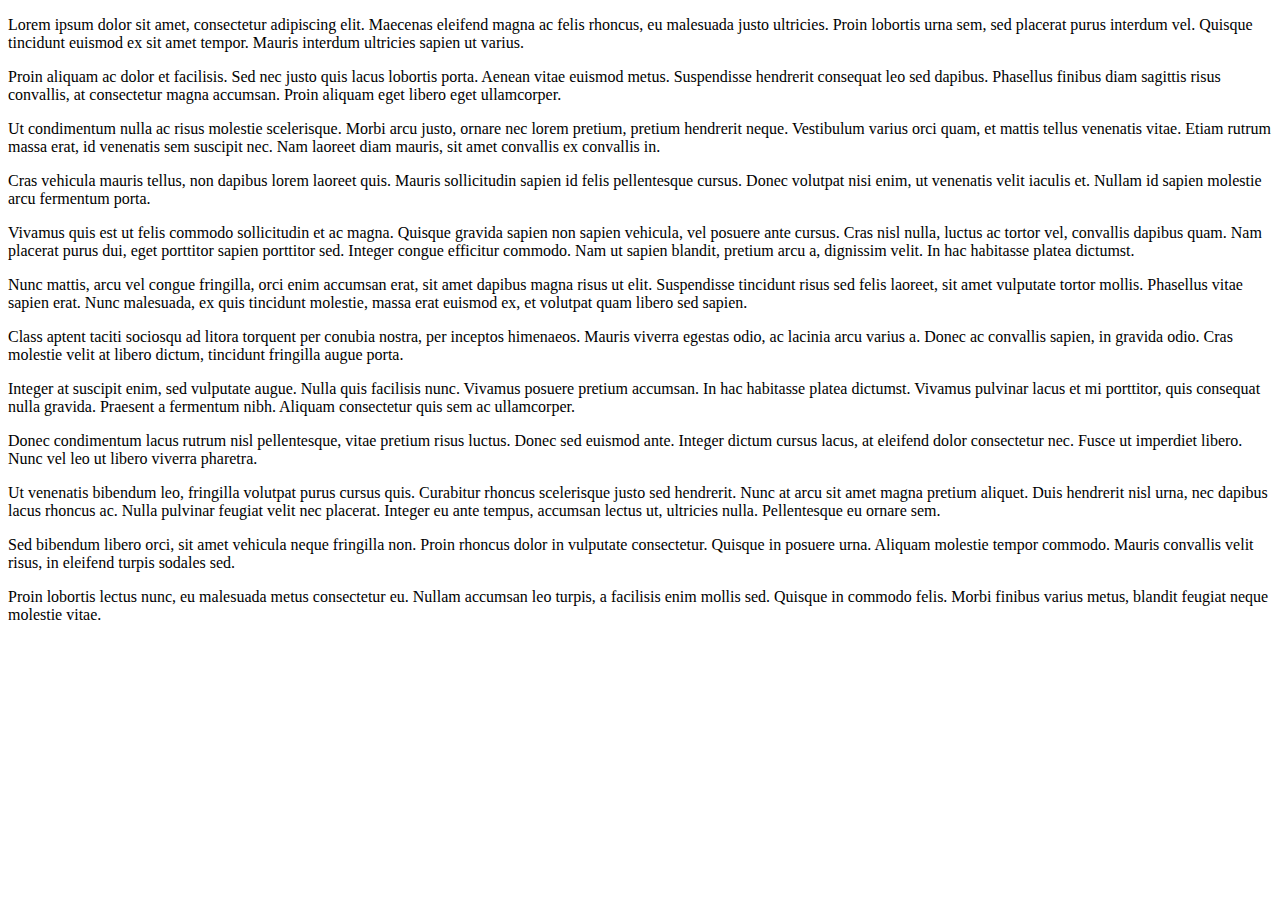
<file: 1-static-fonts-google-cdn/index.html>
<!DOCTYPE html>
<html lang="en">
<head>
    <meta charset="UTF-8">
    <meta name="viewport" content="width=device-width, initial-scale=1.0">
    <title>1 | Variable Font Performance Tests</title>
    <link href="https://fonts.googleapis.com/css?family=Roboto:100,100i,300,300i,400,400i,500,500i,700,700i,900,900i&display=swap" rel="stylesheet">
    <link href="https://www.annalytic.com/variable-fonts-performance-tests/1-static-fonts-google-cdn/style.css" rel="stylesheet">
    <link rel="icon" href="data:,">
</head>
<body>
    <div>
        <p class="thin">Lorem ipsum dolor sit amet, consectetur adipiscing elit. Maecenas eleifend magna ac felis rhoncus, eu malesuada justo ultricies. Proin lobortis urna sem, sed placerat purus interdum vel. Quisque tincidunt euismod ex sit amet tempor. Mauris interdum ultricies sapien ut varius.</p>
        <p class="thin italic">Proin aliquam ac dolor et facilisis. Sed nec justo quis lacus lobortis porta. Aenean vitae euismod metus. Suspendisse hendrerit consequat leo sed dapibus. Phasellus finibus diam sagittis risus convallis, at consectetur magna accumsan. Proin aliquam eget libero eget ullamcorper.</p>
        <p class="light">Ut condimentum nulla ac risus molestie scelerisque. Morbi arcu justo, ornare nec lorem pretium, pretium hendrerit neque. Vestibulum varius orci quam, et mattis tellus venenatis vitae. Etiam rutrum massa erat, id venenatis sem suscipit nec. Nam laoreet diam mauris, sit amet convallis ex convallis in.</p>
        <p class="light italic">Cras vehicula mauris tellus, non dapibus lorem laoreet quis. Mauris sollicitudin sapien id felis pellentesque cursus. Donec volutpat nisi enim, ut venenatis velit iaculis et. Nullam id sapien molestie arcu fermentum porta.</p> 
        <p class="regular">Vivamus quis est ut felis commodo sollicitudin et ac magna. Quisque gravida sapien non sapien vehicula, vel posuere ante cursus. Cras nisl nulla, luctus ac tortor vel, convallis dapibus quam. Nam placerat purus dui, eget porttitor sapien porttitor sed. Integer congue efficitur commodo. Nam ut sapien blandit, pretium arcu a, dignissim velit. In hac habitasse platea dictumst.</p>
        <p class="regular italic">Nunc mattis, arcu vel congue fringilla, orci enim accumsan erat, sit amet dapibus magna risus ut elit. Suspendisse tincidunt risus sed felis laoreet, sit amet vulputate tortor mollis. Phasellus vitae sapien erat. Nunc malesuada, ex quis tincidunt molestie, massa erat euismod ex, et volutpat quam libero sed sapien.</p> 
        <p class="medium">Class aptent taciti sociosqu ad litora torquent per conubia nostra, per inceptos himenaeos. Mauris viverra egestas odio, ac lacinia arcu varius a. Donec ac convallis sapien, in gravida odio. Cras molestie velit at libero dictum, tincidunt fringilla augue porta.</p> 
        <p class="medium italic">Integer at suscipit enim, sed vulputate augue. Nulla quis facilisis nunc. Vivamus posuere pretium accumsan. In hac habitasse platea dictumst. Vivamus pulvinar lacus et mi porttitor, quis consequat nulla gravida. Praesent a fermentum nibh. Aliquam consectetur quis sem ac ullamcorper.</p>
        <p class="bold">Donec condimentum lacus rutrum nisl pellentesque, vitae pretium risus luctus. Donec sed euismod ante. Integer dictum cursus lacus, at eleifend dolor consectetur nec. Fusce ut imperdiet libero. Nunc vel leo ut libero viverra pharetra.</p> 
        <p class="bold italic">Ut venenatis bibendum leo, fringilla volutpat purus cursus quis. Curabitur rhoncus scelerisque justo sed hendrerit. Nunc at arcu sit amet magna pretium aliquet. Duis hendrerit nisl urna, nec dapibus lacus rhoncus ac. Nulla pulvinar feugiat velit nec placerat. Integer eu ante tempus, accumsan lectus ut, ultricies nulla. Pellentesque eu ornare sem.</p>
        <p class="black">Sed bibendum libero orci, sit amet vehicula neque fringilla non. Proin rhoncus dolor in vulputate consectetur. Quisque in posuere urna. Aliquam molestie tempor commodo. Mauris convallis velit risus, in eleifend turpis sodales sed.</p> 
        <p class="black italic">Proin lobortis lectus nunc, eu malesuada metus consectetur eu. Nullam accumsan leo turpis, a facilisis enim mollis sed. Quisque in commodo felis. Morbi finibus varius metus, blandit feugiat neque molestie vitae. </p>
    </div>    
</body>
</html>
</file>
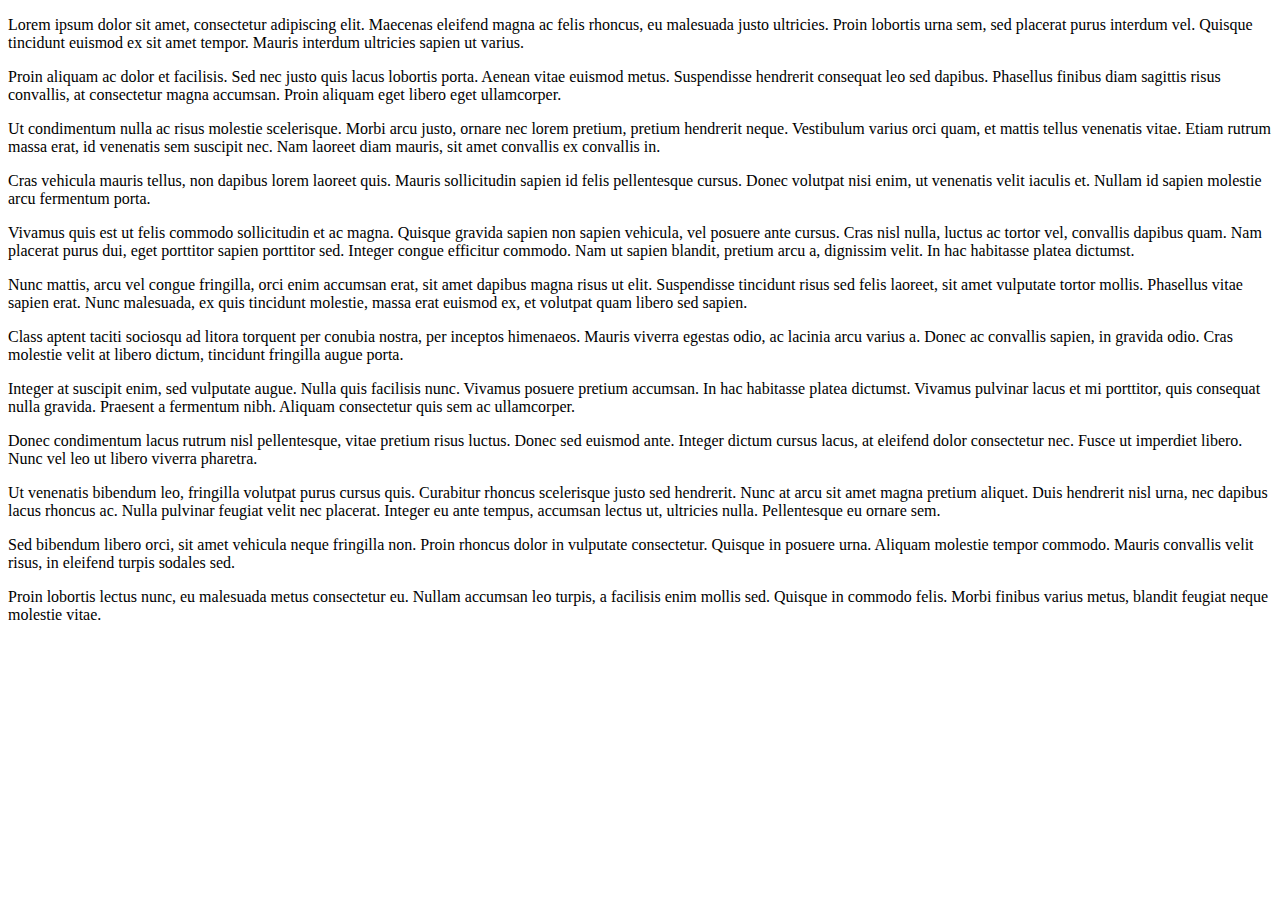
<file: 2-static-fonts-self-hosted/index.html>
<!DOCTYPE html>
<html lang="en">
<head>
    <meta charset="UTF-8">
    <meta name="viewport" content="width=device-width, initial-scale=1.0">
    <title>2 | Variable Font Performance Tests</title>
    <link href="https://www.annalytic.com/variable-fonts-performance-tests/2-static-fonts-self-hosted/fonts.css" rel="stylesheet">
    <link href="https://www.annalytic.com/variable-fonts-performance-tests/2-static-fonts-self-hosted/style.css" rel="stylesheet">
    <link rel="icon" href="data:,">
</head>
<body>
    <div>
        <p class="thin">Lorem ipsum dolor sit amet, consectetur adipiscing elit. Maecenas eleifend magna ac felis rhoncus, eu malesuada justo ultricies. Proin lobortis urna sem, sed placerat purus interdum vel. Quisque tincidunt euismod ex sit amet tempor. Mauris interdum ultricies sapien ut varius.</p>
        <p class="thin italic">Proin aliquam ac dolor et facilisis. Sed nec justo quis lacus lobortis porta. Aenean vitae euismod metus. Suspendisse hendrerit consequat leo sed dapibus. Phasellus finibus diam sagittis risus convallis, at consectetur magna accumsan. Proin aliquam eget libero eget ullamcorper.</p>
        <p class="light">Ut condimentum nulla ac risus molestie scelerisque. Morbi arcu justo, ornare nec lorem pretium, pretium hendrerit neque. Vestibulum varius orci quam, et mattis tellus venenatis vitae. Etiam rutrum massa erat, id venenatis sem suscipit nec. Nam laoreet diam mauris, sit amet convallis ex convallis in.</p>
        <p class="light italic">Cras vehicula mauris tellus, non dapibus lorem laoreet quis. Mauris sollicitudin sapien id felis pellentesque cursus. Donec volutpat nisi enim, ut venenatis velit iaculis et. Nullam id sapien molestie arcu fermentum porta.</p> 
        <p class="regular">Vivamus quis est ut felis commodo sollicitudin et ac magna. Quisque gravida sapien non sapien vehicula, vel posuere ante cursus. Cras nisl nulla, luctus ac tortor vel, convallis dapibus quam. Nam placerat purus dui, eget porttitor sapien porttitor sed. Integer congue efficitur commodo. Nam ut sapien blandit, pretium arcu a, dignissim velit. In hac habitasse platea dictumst.</p>
        <p class="regular italic">Nunc mattis, arcu vel congue fringilla, orci enim accumsan erat, sit amet dapibus magna risus ut elit. Suspendisse tincidunt risus sed felis laoreet, sit amet vulputate tortor mollis. Phasellus vitae sapien erat. Nunc malesuada, ex quis tincidunt molestie, massa erat euismod ex, et volutpat quam libero sed sapien.</p> 
        <p class="medium">Class aptent taciti sociosqu ad litora torquent per conubia nostra, per inceptos himenaeos. Mauris viverra egestas odio, ac lacinia arcu varius a. Donec ac convallis sapien, in gravida odio. Cras molestie velit at libero dictum, tincidunt fringilla augue porta.</p> 
        <p class="medium italic">Integer at suscipit enim, sed vulputate augue. Nulla quis facilisis nunc. Vivamus posuere pretium accumsan. In hac habitasse platea dictumst. Vivamus pulvinar lacus et mi porttitor, quis consequat nulla gravida. Praesent a fermentum nibh. Aliquam consectetur quis sem ac ullamcorper.</p>
        <p class="bold">Donec condimentum lacus rutrum nisl pellentesque, vitae pretium risus luctus. Donec sed euismod ante. Integer dictum cursus lacus, at eleifend dolor consectetur nec. Fusce ut imperdiet libero. Nunc vel leo ut libero viverra pharetra.</p> 
        <p class="bold italic">Ut venenatis bibendum leo, fringilla volutpat purus cursus quis. Curabitur rhoncus scelerisque justo sed hendrerit. Nunc at arcu sit amet magna pretium aliquet. Duis hendrerit nisl urna, nec dapibus lacus rhoncus ac. Nulla pulvinar feugiat velit nec placerat. Integer eu ante tempus, accumsan lectus ut, ultricies nulla. Pellentesque eu ornare sem.</p>
        <p class="black">Sed bibendum libero orci, sit amet vehicula neque fringilla non. Proin rhoncus dolor in vulputate consectetur. Quisque in posuere urna. Aliquam molestie tempor commodo. Mauris convallis velit risus, in eleifend turpis sodales sed.</p> 
        <p class="black italic">Proin lobortis lectus nunc, eu malesuada metus consectetur eu. Nullam accumsan leo turpis, a facilisis enim mollis sed. Quisque in commodo felis. Morbi finibus varius metus, blandit feugiat neque molestie vitae. </p>
    </div>    
</body>
</html>
</file>
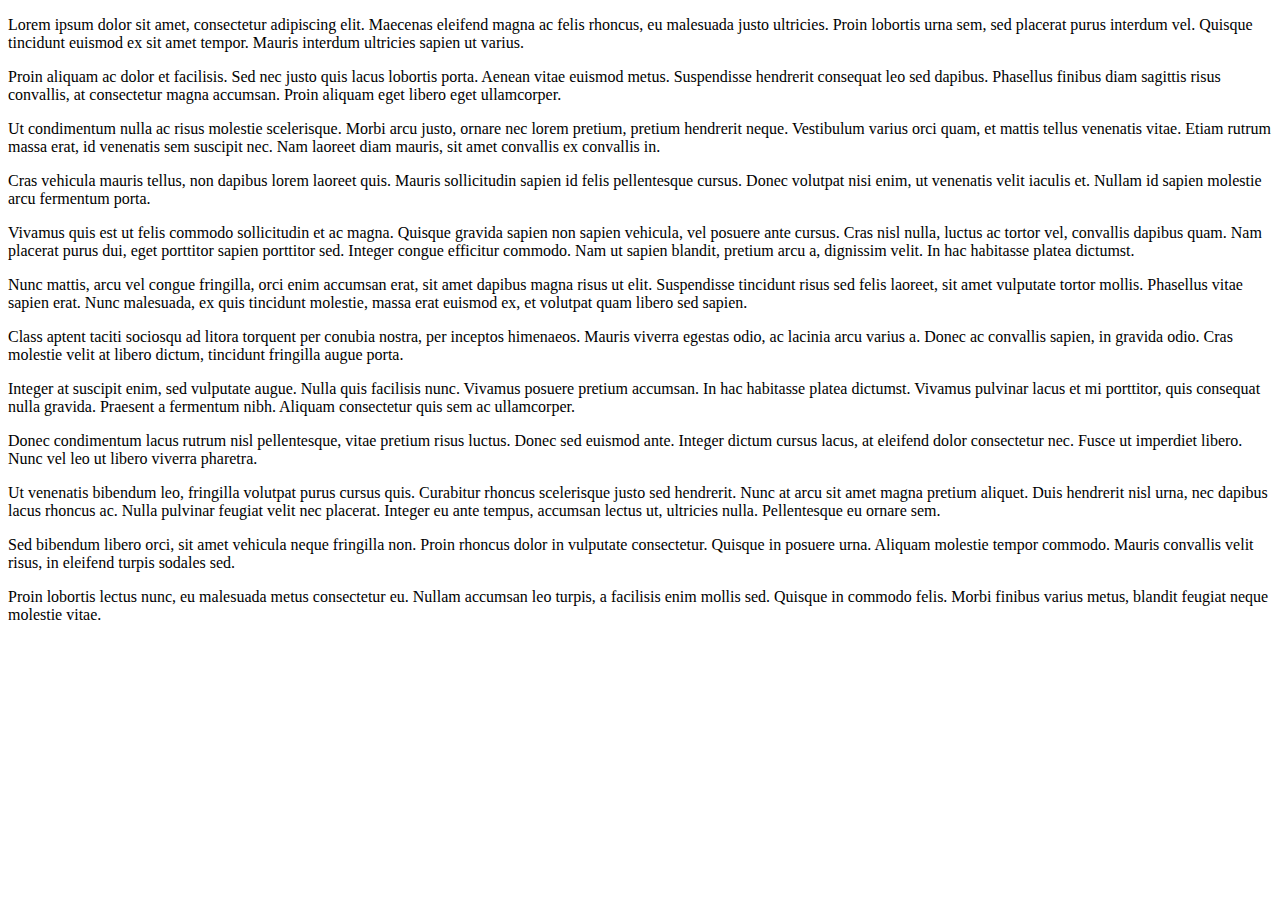
<file: 3-variable-fonts/index.html>
<!DOCTYPE html>
<html lang="en">
<head>
    <meta charset="UTF-8">
    <meta name="viewport" content="width=device-width, initial-scale=1.0">
    <title>3 | Variable Font Performance Tests</title>
    <link href="https://www.annalytic.com/variable-fonts-performance-tests/3-variable-fonts/fonts.css" rel="stylesheet">
    <link href="https://www.annalytic.com/variable-fonts-performance-tests/3-variable-fonts/style.css" rel="stylesheet">
    <link rel="icon" href="data:,">
</head>
<body>
    <div>
        <p class="thin">Lorem ipsum dolor sit amet, consectetur adipiscing elit. Maecenas eleifend magna ac felis rhoncus, eu malesuada justo ultricies. Proin lobortis urna sem, sed placerat purus interdum vel. Quisque tincidunt euismod ex sit amet tempor. Mauris interdum ultricies sapien ut varius.</p>
        <p class="thin italic">Proin aliquam ac dolor et facilisis. Sed nec justo quis lacus lobortis porta. Aenean vitae euismod metus. Suspendisse hendrerit consequat leo sed dapibus. Phasellus finibus diam sagittis risus convallis, at consectetur magna accumsan. Proin aliquam eget libero eget ullamcorper.</p>
        <p class="light">Ut condimentum nulla ac risus molestie scelerisque. Morbi arcu justo, ornare nec lorem pretium, pretium hendrerit neque. Vestibulum varius orci quam, et mattis tellus venenatis vitae. Etiam rutrum massa erat, id venenatis sem suscipit nec. Nam laoreet diam mauris, sit amet convallis ex convallis in.</p>
        <p class="light italic">Cras vehicula mauris tellus, non dapibus lorem laoreet quis. Mauris sollicitudin sapien id felis pellentesque cursus. Donec volutpat nisi enim, ut venenatis velit iaculis et. Nullam id sapien molestie arcu fermentum porta.</p> 
        <p class="regular">Vivamus quis est ut felis commodo sollicitudin et ac magna. Quisque gravida sapien non sapien vehicula, vel posuere ante cursus. Cras nisl nulla, luctus ac tortor vel, convallis dapibus quam. Nam placerat purus dui, eget porttitor sapien porttitor sed. Integer congue efficitur commodo. Nam ut sapien blandit, pretium arcu a, dignissim velit. In hac habitasse platea dictumst.</p>
        <p class="regular italic">Nunc mattis, arcu vel congue fringilla, orci enim accumsan erat, sit amet dapibus magna risus ut elit. Suspendisse tincidunt risus sed felis laoreet, sit amet vulputate tortor mollis. Phasellus vitae sapien erat. Nunc malesuada, ex quis tincidunt molestie, massa erat euismod ex, et volutpat quam libero sed sapien.</p> 
        <p class="medium">Class aptent taciti sociosqu ad litora torquent per conubia nostra, per inceptos himenaeos. Mauris viverra egestas odio, ac lacinia arcu varius a. Donec ac convallis sapien, in gravida odio. Cras molestie velit at libero dictum, tincidunt fringilla augue porta.</p> 
        <p class="medium italic">Integer at suscipit enim, sed vulputate augue. Nulla quis facilisis nunc. Vivamus posuere pretium accumsan. In hac habitasse platea dictumst. Vivamus pulvinar lacus et mi porttitor, quis consequat nulla gravida. Praesent a fermentum nibh. Aliquam consectetur quis sem ac ullamcorper.</p>
        <p class="bold">Donec condimentum lacus rutrum nisl pellentesque, vitae pretium risus luctus. Donec sed euismod ante. Integer dictum cursus lacus, at eleifend dolor consectetur nec. Fusce ut imperdiet libero. Nunc vel leo ut libero viverra pharetra.</p> 
        <p class="bold italic">Ut venenatis bibendum leo, fringilla volutpat purus cursus quis. Curabitur rhoncus scelerisque justo sed hendrerit. Nunc at arcu sit amet magna pretium aliquet. Duis hendrerit nisl urna, nec dapibus lacus rhoncus ac. Nulla pulvinar feugiat velit nec placerat. Integer eu ante tempus, accumsan lectus ut, ultricies nulla. Pellentesque eu ornare sem.</p>
        <p class="black">Sed bibendum libero orci, sit amet vehicula neque fringilla non. Proin rhoncus dolor in vulputate consectetur. Quisque in posuere urna. Aliquam molestie tempor commodo. Mauris convallis velit risus, in eleifend turpis sodales sed.</p> 
        <p class="black italic">Proin lobortis lectus nunc, eu malesuada metus consectetur eu. Nullam accumsan leo turpis, a facilisis enim mollis sed. Quisque in commodo felis. Morbi finibus varius metus, blandit feugiat neque molestie vitae. </p>
    </div>    
</body>
</html>
</file>
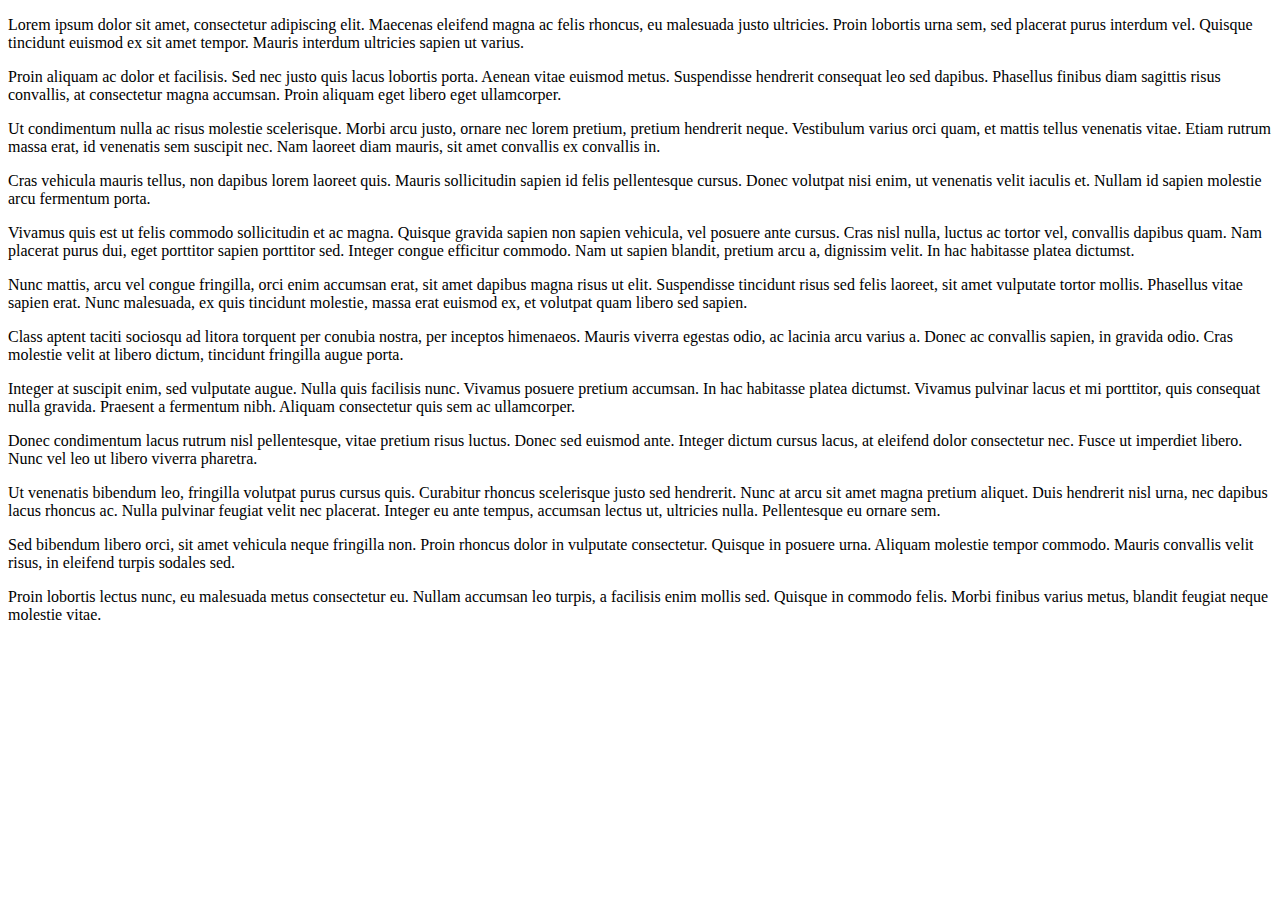
<file: additional-test-case/index.html>
<!DOCTYPE html>
<html lang="en">
<head>
    <meta charset="UTF-8">
    <meta name="viewport" content="width=device-width, initial-scale=1.0">
    <title>EXTRA | Variable Font Performance Tests</title>
    <link href="https://fonts.googleapis.com/css?family=Roboto:300,400,400i,700&display=swap" rel="stylesheet">
    <link href="https://www.annalytic.com/variable-fonts-performance-tests/additional-test-case/style.css" rel="stylesheet">
    <link rel="icon" href="data:,">
</head>
<body>
    <div>
        <p class="light">Lorem ipsum dolor sit amet, consectetur adipiscing elit. Maecenas eleifend magna ac felis rhoncus, eu malesuada justo ultricies. Proin lobortis urna sem, sed placerat purus interdum vel. Quisque tincidunt euismod ex sit amet tempor. Mauris interdum ultricies sapien ut varius.</p>
        <p class="regular">Proin aliquam ac dolor et facilisis. Sed nec justo quis lacus lobortis porta. Aenean vitae euismod metus. Suspendisse hendrerit consequat leo sed dapibus. Phasellus finibus diam sagittis risus convallis, at consectetur magna accumsan. Proin aliquam eget libero eget ullamcorper.</p>
        <p class="regular italic">Ut condimentum nulla ac risus molestie scelerisque. Morbi arcu justo, ornare nec lorem pretium, pretium hendrerit neque. Vestibulum varius orci quam, et mattis tellus venenatis vitae. Etiam rutrum massa erat, id venenatis sem suscipit nec. Nam laoreet diam mauris, sit amet convallis ex convallis in.</p>
        <p class="bold">Cras vehicula mauris tellus, non dapibus lorem laoreet quis. Mauris sollicitudin sapien id felis pellentesque cursus. Donec volutpat nisi enim, ut venenatis velit iaculis et. Nullam id sapien molestie arcu fermentum porta.</p> 
        <p class="light">Vivamus quis est ut felis commodo sollicitudin et ac magna. Quisque gravida sapien non sapien vehicula, vel posuere ante cursus. Cras nisl nulla, luctus ac tortor vel, convallis dapibus quam. Nam placerat purus dui, eget porttitor sapien porttitor sed. Integer congue efficitur commodo. Nam ut sapien blandit, pretium arcu a, dignissim velit. In hac habitasse platea dictumst.</p>
        <p class="regular">Nunc mattis, arcu vel congue fringilla, orci enim accumsan erat, sit amet dapibus magna risus ut elit. Suspendisse tincidunt risus sed felis laoreet, sit amet vulputate tortor mollis. Phasellus vitae sapien erat. Nunc malesuada, ex quis tincidunt molestie, massa erat euismod ex, et volutpat quam libero sed sapien.</p> 
        <p class="regular italic">Class aptent taciti sociosqu ad litora torquent per conubia nostra, per inceptos himenaeos. Mauris viverra egestas odio, ac lacinia arcu varius a. Donec ac convallis sapien, in gravida odio. Cras molestie velit at libero dictum, tincidunt fringilla augue porta.</p> 
        <p class="bold">Integer at suscipit enim, sed vulputate augue. Nulla quis facilisis nunc. Vivamus posuere pretium accumsan. In hac habitasse platea dictumst. Vivamus pulvinar lacus et mi porttitor, quis consequat nulla gravida. Praesent a fermentum nibh. Aliquam consectetur quis sem ac ullamcorper.</p>
        <p class="light">Donec condimentum lacus rutrum nisl pellentesque, vitae pretium risus luctus. Donec sed euismod ante. Integer dictum cursus lacus, at eleifend dolor consectetur nec. Fusce ut imperdiet libero. Nunc vel leo ut libero viverra pharetra.</p> 
        <p class="regular">Ut venenatis bibendum leo, fringilla volutpat purus cursus quis. Curabitur rhoncus scelerisque justo sed hendrerit. Nunc at arcu sit amet magna pretium aliquet. Duis hendrerit nisl urna, nec dapibus lacus rhoncus ac. Nulla pulvinar feugiat velit nec placerat. Integer eu ante tempus, accumsan lectus ut, ultricies nulla. Pellentesque eu ornare sem.</p>
        <p class="regular italic">Sed bibendum libero orci, sit amet vehicula neque fringilla non. Proin rhoncus dolor in vulputate consectetur. Quisque in posuere urna. Aliquam molestie tempor commodo. Mauris convallis velit risus, in eleifend turpis sodales sed.</p> 
        <p class="bold">Proin lobortis lectus nunc, eu malesuada metus consectetur eu. Nullam accumsan leo turpis, a facilisis enim mollis sed. Quisque in commodo felis. Morbi finibus varius metus, blandit feugiat neque molestie vitae. </p>
    </div>    
</body>
</html>
</file>
